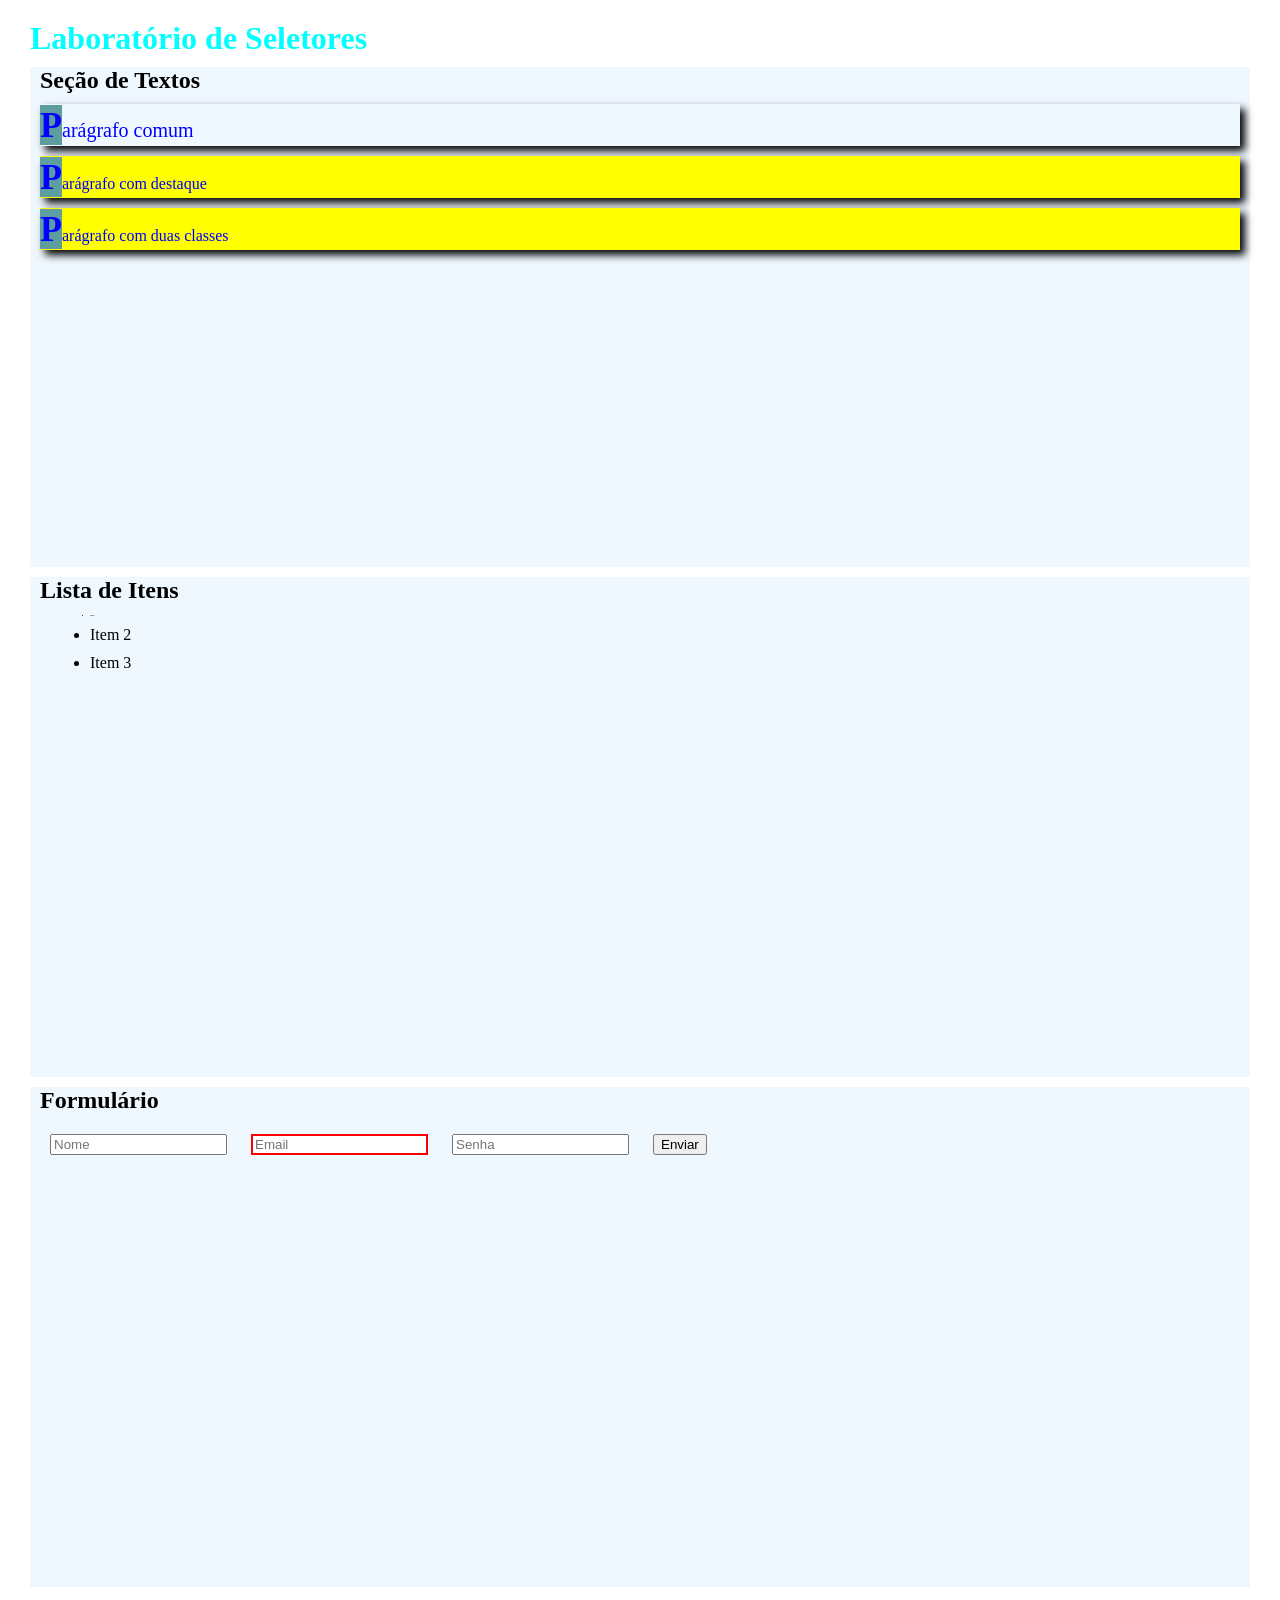
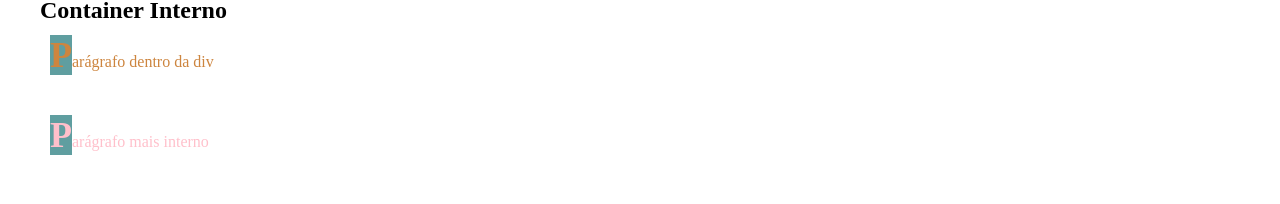
<file: Desenvolvimento Front-End/2026_Aula6/index.html>
<!DOCTYPE html>
<html lang="pt-br">
<head>
    <meta charset="UTF-8">
    <title>Laboratório de Seletores CSS</title>
    <link rel="stylesheet" href="style.css">

    <style>
        p{
            color: blue;
        }
    </style>

</head>
<body>

    <h1 id="titulo-principal">Laboratório de Seletores</h1>

    <section class="secao">
        <h2>Seção de Textos</h2>
        <p style="color: blue; font-size: 20px;">Parágrafo comum</p>
        <p class="destaque">Parágrafo com destaque</p>
        <p class="destaque especial">Parágrafo com duas classes</p>
    </section>

    <section class="secao">
        <h2>Lista de Itens</h2>
        <ul id="lista">
            <li>Item 1</li>
            <li class="importante">Item 2</li>
            <li>Item 3</li>
        </ul>
    </section>

    <section class="secao">
        <h2>Formulário</h2>
        <form>
            <input type="text" placeholder="Nome">
            <input type="email" placeholder="Email">
            <input type="password" placeholder="Senha">
            <button type="submit">Enviar</button>
        </form>
    </section>

    <section class="container">
        <h2>Container Interno</h2>
        <div>
            <p>Parágrafo dentro da div</p>
            <span>
                <p>Parágrafo mais interno</p>
                
            </span>
        </div>
    </section>

</body>
</html>
</file>
<file: Desenvolvimento Front-End/2026_Aula6/style.css>
* {
    margin: 10px;
}

#titulo-principal{
    color: aqua;
}

.destaque {
    background-color: yellow;
}

div p {
    color: pink;
}

div > p{
    color: peru;
}

input[type="email"] {
    border: 2px solid red;
}

p:hover{
    background-color: aquamarine;
    font-size: 20px;
}

li:first-child {
    font-size: 2px;
}

p::first-letter{
    font-size: 36px;
    background-color: cadetblue;
    font-weight: bold;
}

/* secao */
.secao{

}

.secao p{

}

.secao li{

}
/* fim do secao */

.secao{
    height: 500px;
    background-color: aliceblue;

    p{
        box-shadow: 5px 5px 8px black;
    }

    .lista{
        background-color: aqua;

        li{
            font-size: large;
        }
    }
}
</file>
